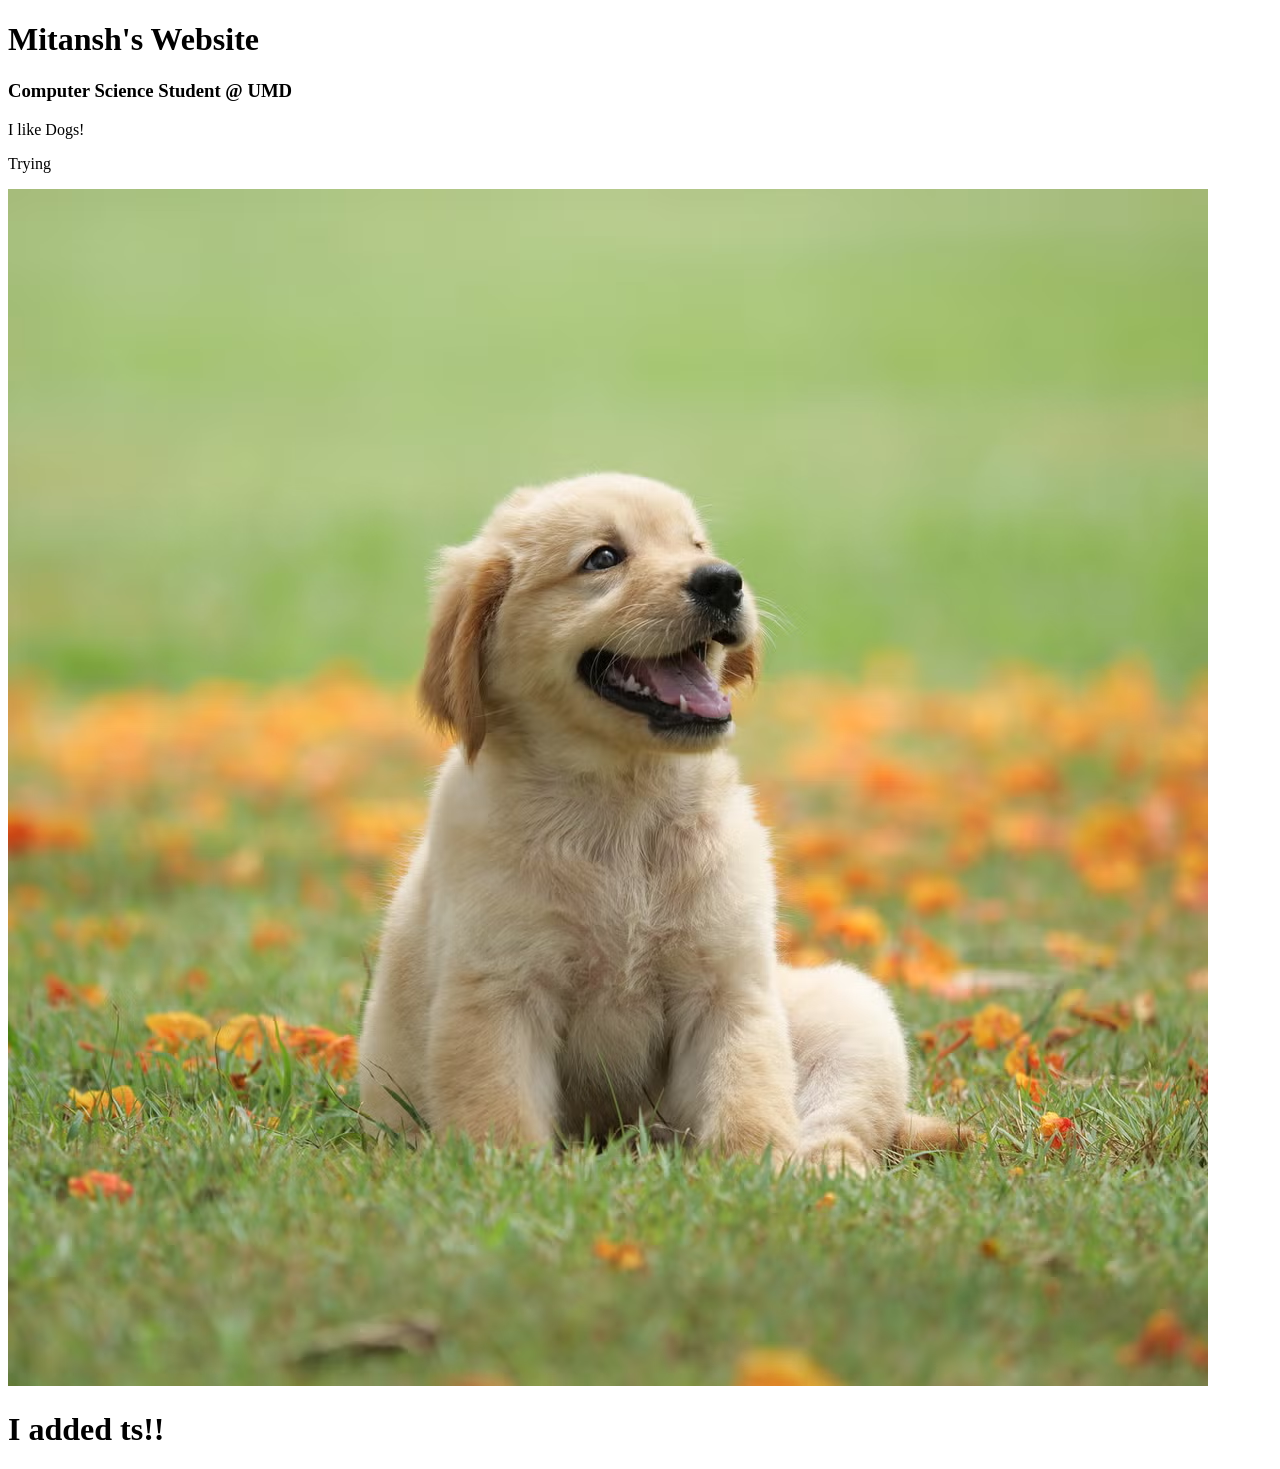
<file: Day_2/index.html>
<!DOCTYPE html>
<html lang="en">
<head>
    <meta charset="UTF-8">
    <meta name="viewport" content="width=device-width, initial-scale=1.0">
    <title>Mitansh's Website</title>
</head>
<body>
    <h1> Mitansh's Website </h1>
    <h3> Computer Science Student @ UMD </h3>

    <p> I like Dogs! </p>
    <p> Trying </p>

    <img src="images/image.png" alt="dogs">

    <h1> I added ts!! </h1>




</body>
</html>
</file>
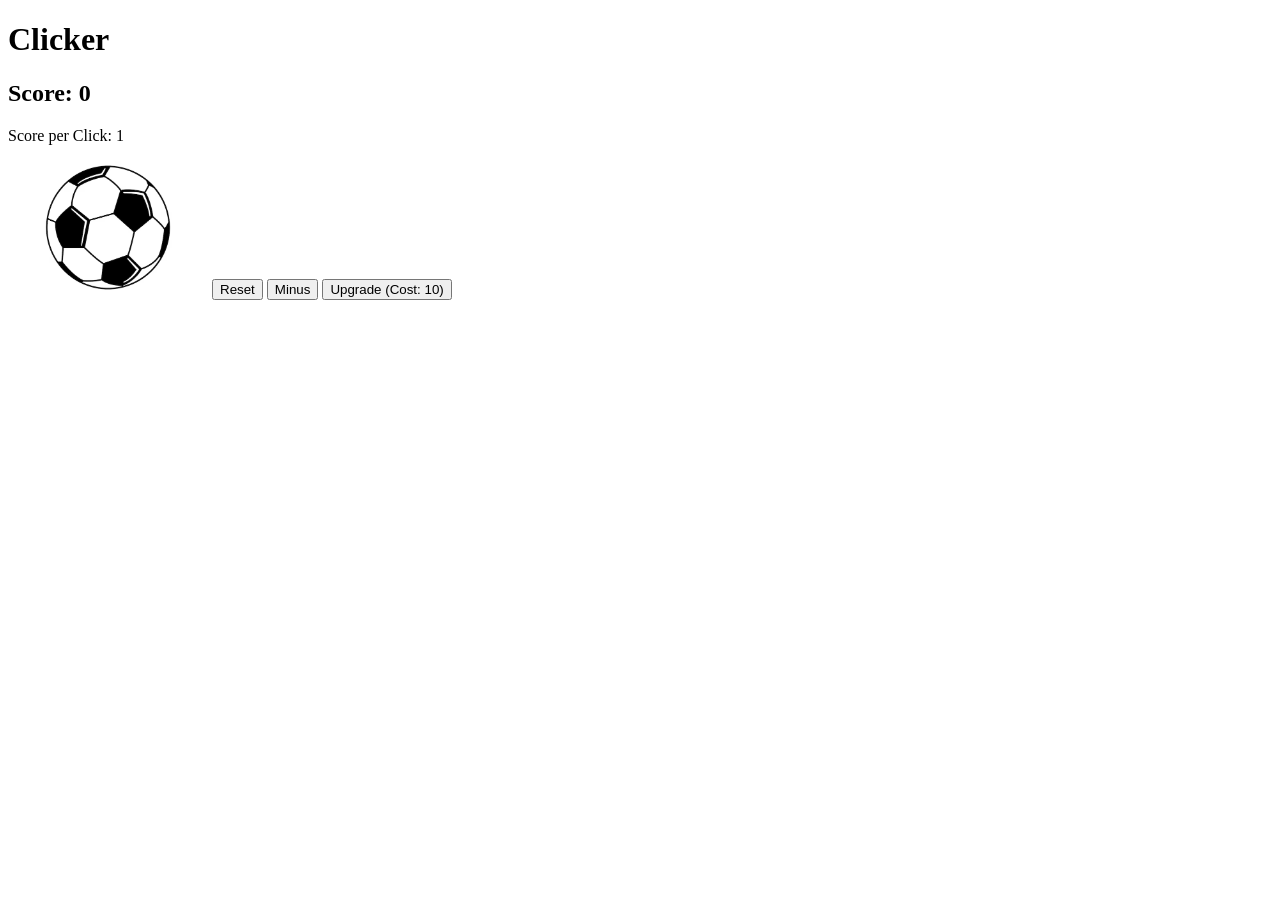
<file: Day_3/index.html>
<!DOCTYPE html>
<html lang="en">
<head>
    <meta charset="UTF-8">
    <meta name="viewport" content="width=device-width, initial-scale=1.0">
    <title>Cookie Clicker</title>
    <link rel = "stylesheet" href = "style.css">
</head>
<body>
    <h1> Clicker</h1>
    <h2 id = "score"> Score: 0</h2>

    <p id = "click-value"> Score per Click: 1</p>
    

    <img id = "add" src="images/image.png" alt = "clicker_img">
    <button id = "reset"> Reset </button>
    <button id = "minus"> Minus </button>

    <button id = "upgrade"> Upgrade (Cost: 10) </button>

    <script src="script.js"> </script>

</body>
</html>
</file>
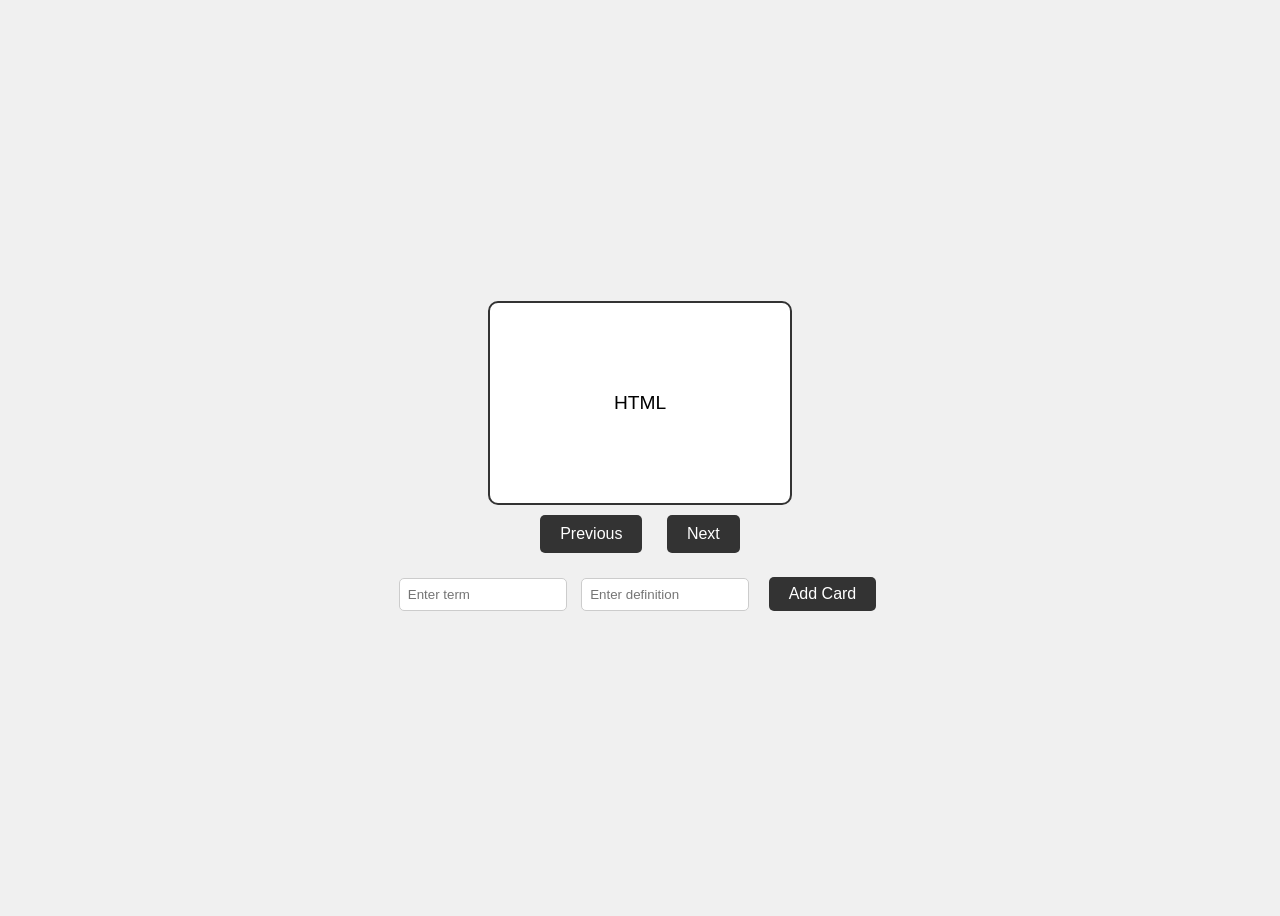
<file: HW_1/index.html>
<!DOCTYPE html>
<html lang="en">
<head>
    <meta charset="UTF-8">
    <meta name="viewport" content="width=device-width, initial-scale=1.0">
    <title>Flashcard App</title>
    <link rel="stylesheet" href="styles.css">
</head>
<body>
    <div class="container">
        <!-- You will not need to add any new cards, 
        this div.flashcard is the only flashcard container you need
        just fill in what the user should see into the p#card-content -->
        <div class="flashcard" id="flashcard">
            <p id="card-content"></p>
        </div>
        <div class="buttons">
            <button id="prev-btn">Previous</button>
            <button id="next-btn">Next</button>
        </div>
        <div class="add-card-form">
            <input type="text" id="new-term" placeholder="Enter term">
            <input type="text" id="new-definition" placeholder="Enter definition">
            <button id="add-card-btn">Add Card</button>
        </div>
    </div>
    <script src="script.js"></script>
</body>
</html>
</file>
<file: Day_3/style.css>
#add {
    width: 200px;
}

#add:hover {
    transform: scale(1.1);
}

#add:active {
    transform: scale(0.9);
}
</file>
<file: HW_1/styles.css>
/* CSS has already been done for you, so you don't need to add any new classes
    using JavaScript
*/

body {
    display: flex;
    flex-direction: column;
    justify-content: center;
    align-items: center;
    height: 100vh;
    background-color: #f0f0f0;
    font-family: Arial, sans-serif;
}

.container {
    text-align: center;
}

.flashcard {
    width: 300px;
    height: 200px;
    border: 2px solid #333;
    border-radius: 10px;
    background-color: #fff;
    display: flex;
    justify-content: center;
    align-items: center;
    cursor: pointer;
    transition: background-color 0.3s, transform 0.3s;
    margin-bottom: 20px;
    margin: auto;
}

.flashcard:hover {
    background-color: #f9f9f9;
    transform: scale(1.05);
}

#card-content {
    font-size: 1.2em;
    padding: 20px;
}

.buttons {
    margin-top: 10px;
}

button {
    margin: 0 10px;
    padding: 10px 20px;
    border: none;
    border-radius: 5px;
    background-color: #333;
    color: #fff;
    font-size: 1em;
    cursor: pointer;
    transition: background-color 0.3s;
}

button:hover {
    background-color: #555;
}

.add-card-form {
    margin-top: 20px;
}

.add-card-form input {
    padding: 8px;
    margin: 5px;
    width: 150px;
    border: 1px solid #ccc;
    border-radius: 5px;
}

.add-card-form button {
    padding: 8px 20px;
}
</file>
